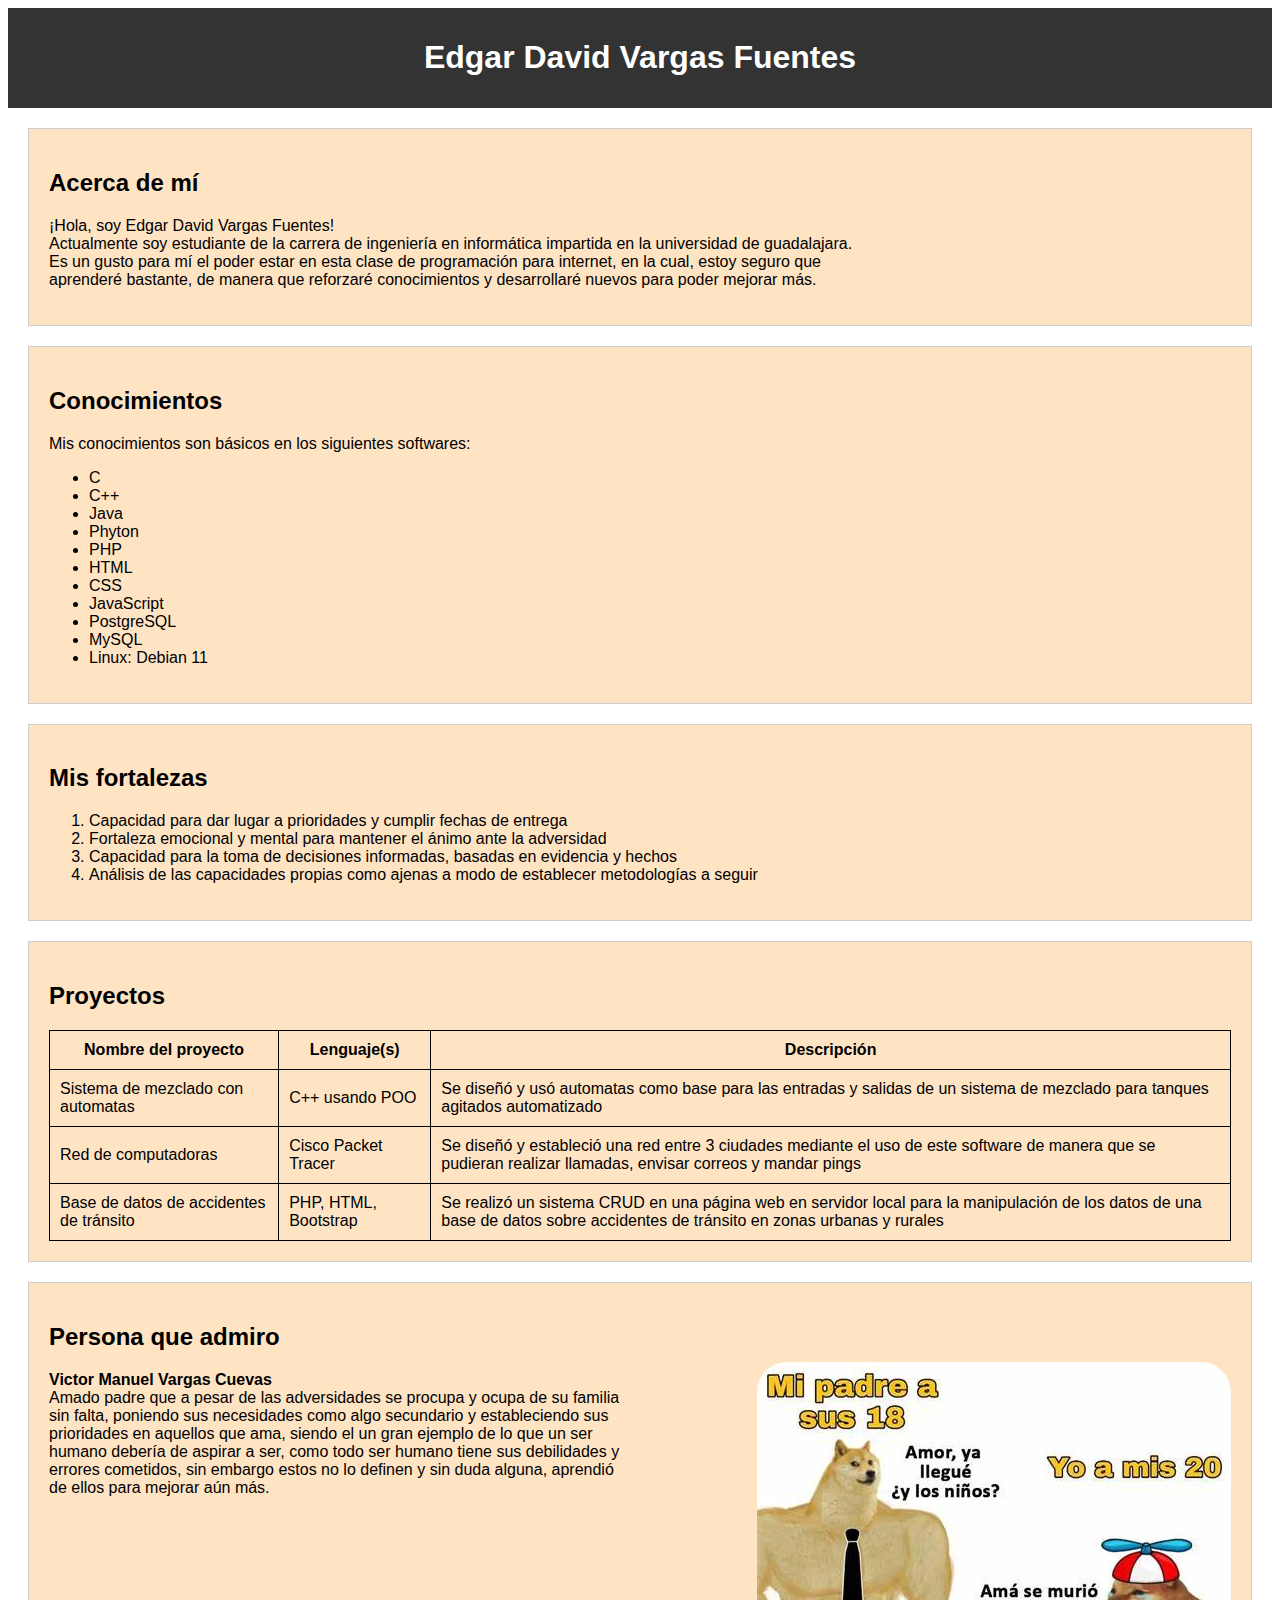
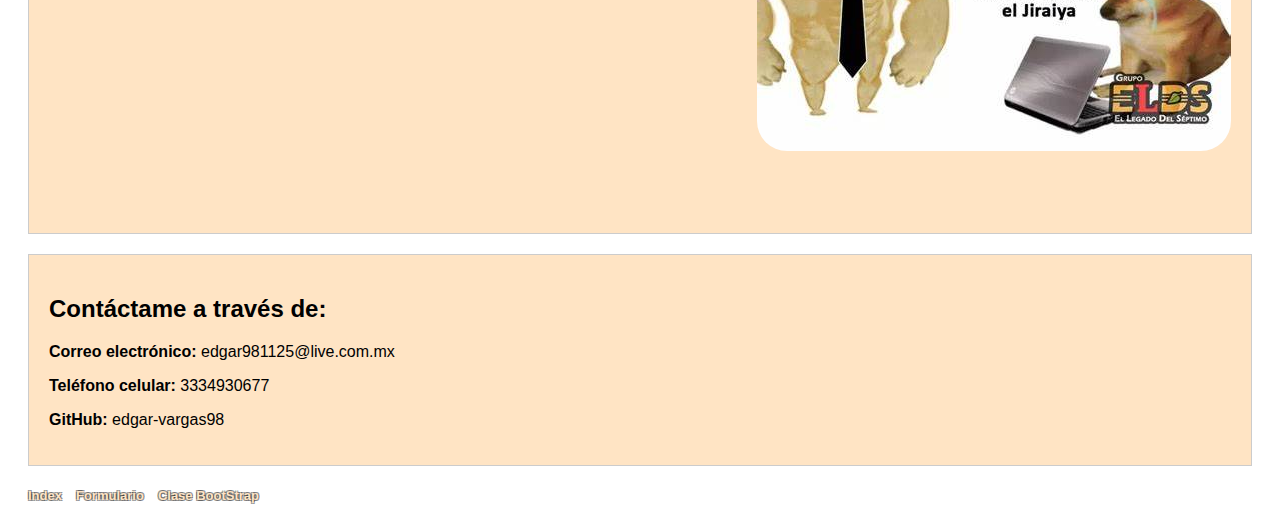
<file: index.html>
<!-- Título: Práctica de HTML5 y CSS - Alumno: Edgar David Vargas Fuentes - Sección: D13 - Asignatura: Programación para internet -->
<!DOCTYPE html>
<html lang="es"> <!-- Idioma español -->
<head>
    <meta charset="UTF-8"> <!-- Codificación UTF-8 -->
    <meta name="viewport" content="width=device-width, initial-scale=1.0">
    <title>Index.html</title> <!-- Título para mostrar en pestaña/ventana de navegador -->
    <link rel="stylesheet" href="style.css"> <!-- Archivo de css a utilizar -->
</head>
<body>
    <header> <!-- Encabezado principa de nombre-->
        <h1>Edgar David Vargas Fuentes</h1>
    </header>
    <main> <!-- Contenido principal -->
        <section id="acerca-de"> <!-- Sección: acerca de mí -->
            <h2>Acerca de mí</h2>
            <p>¡Hola, soy Edgar David Vargas Fuentes! <br> Actualmente soy estudiante de la carrera de ingeniería en informática impartida en la universidad de guadalajara. <br> Es un gusto para mí el poder estar en esta clase de programación para internet, en la cual, estoy seguro que <br> aprenderé bastante, de manera que reforzaré conocimientos y desarrollaré nuevos para poder mejorar más.</p>
        </section>
        <section id="conocimientos"> <!-- Sección: conocimientos -->
            <h2>Conocimientos</h2>
            <p>Mis conocimientos son básicos en los siguientes softwares:</p>
            <ul> <!-- Lista No Ordenada -->
                <li>C</li> <!-- Elementos -->
                <li>C++</li>
                <li>Java</li>
                <li>Phyton</li>
                <li>PHP</li>
                <li>HTML</li>
                <li>CSS</li>
                <li>JavaScript</li>
                <li>PostgreSQL</li>
                <li>MySQL</li>
                <li>Linux: Debian 11</li>
            </ul>
        </section>
        <section id="fortalezas"> <!-- Sección: fortalezas -->
            <h2>Mis fortalezas</h2>
            <ol> <!-- Lista Ordenada -->
                <li>Capacidad para dar lugar a prioridades y cumplir fechas de entrega</li> <!-- Elementos -->
                <li>Fortaleza emocional y mental para mantener el ánimo ante la adversidad</li>
                <li>Capacidad para la toma de decisiones informadas, basadas en evidencia y hechos</li>
                <li>Análisis de las capacidades propias como ajenas a modo de establecer metodologías a seguir</li>
            </ol>
        </section>
        <section id="proyectos"> <!-- Sección: proyectos -->
            <h2>Proyectos</h2>
            <table> <!-- Tabla de contenido-->
                <tr> <!-- Fila encabezado de la tabla-->
                    <th>Nombre del proyecto</th> <!-- Celda de encabezado -->
                    <th>Lenguaje(s)</th>
                    <th>Descripción</th>
                </tr>
                <tr> <!-- Fila - primer registro o tupla -->
                    <td>Sistema de mezclado con automatas</td> <!-- Celda de datos de la primer fila -->
                    <td>C++ usando POO</td>
                    <td>Se diseñó y usó automatas como base para las entradas y salidas de un sistema de mezclado para tanques agitados automatizado</td>
                </tr>
                <tr> <!-- Fila - segundo registro o tupla -->
                    <td>Red de computadoras</td> <!-- Celda de datos de la segunda fila -->
                    <td>Cisco Packet Tracer</td>
                    <td>Se diseñó y estableció una red entre 3 ciudades mediante el uso de este software de manera que se pudieran realizar llamadas, envisar correos y mandar pings</td>
                </tr>
                <tr> <!-- Fila - tercer registro o tupla -->
                    <td>Base de datos de accidentes de tránsito</td> <!-- Celda de datos de la tercer fila -->
                    <td>PHP, HTML, Bootstrap</td>
                    <td>Se realizó un sistema CRUD en una página web en servidor local para la manipulación de los datos de una base de datos sobre accidentes de tránsito en zonas urbanas y rurales</td>
                </tr>
            </table>
        </section>
        <section id="persona-admiro"> <!-- Sección: persona que admiro -->
            <div class="persona-info">
                <h2>Persona que admiro</h2>
                <p><strong>Victor Manuel Vargas Cuevas</strong> <br> Amado padre que a pesar de las adversidades se procupa y ocupa de su familia <br> sin falta, poniendo sus necesidades como algo secundario y estableciendo sus <br> prioridades en aquellos que ama, siendo el un gran ejemplo de lo que un ser <br> humano debería de aspirar a ser, como todo ser humano tiene sus debilidades y <br> errores cometidos, sin embargo estos no lo definen y sin duda alguna, aprendió <br> de ellos para mejorar aún más.</p>
            </div>
            <div class="persona-imagen">
                <img src="padres.jpg" alt="papá"> <!-- Imagen de la persona -->
            </div>
        </section>
    </main>
    <div class="footer"> <!-- Div con class footer-->
        <section> <!-- Sección de contacto-->
            <h2>Contáctame a través de:</h2>
            <p><strong>Correo electrónico:</strong> edgar981125@live.com.mx</p>
            <p><strong>Teléfono celular:</strong> 3334930677</p>
            <p><strong>GitHub:</strong> edgar-vargas98</p>
        </section>
    </div>
    <div class="nav">
        <a href="index.html">Index</a>
        <a href="formulario.php">Formulario</a>
        <a href="clase.html">Clase BootStrap</a>
    </div>
</body>
</html>
</file>
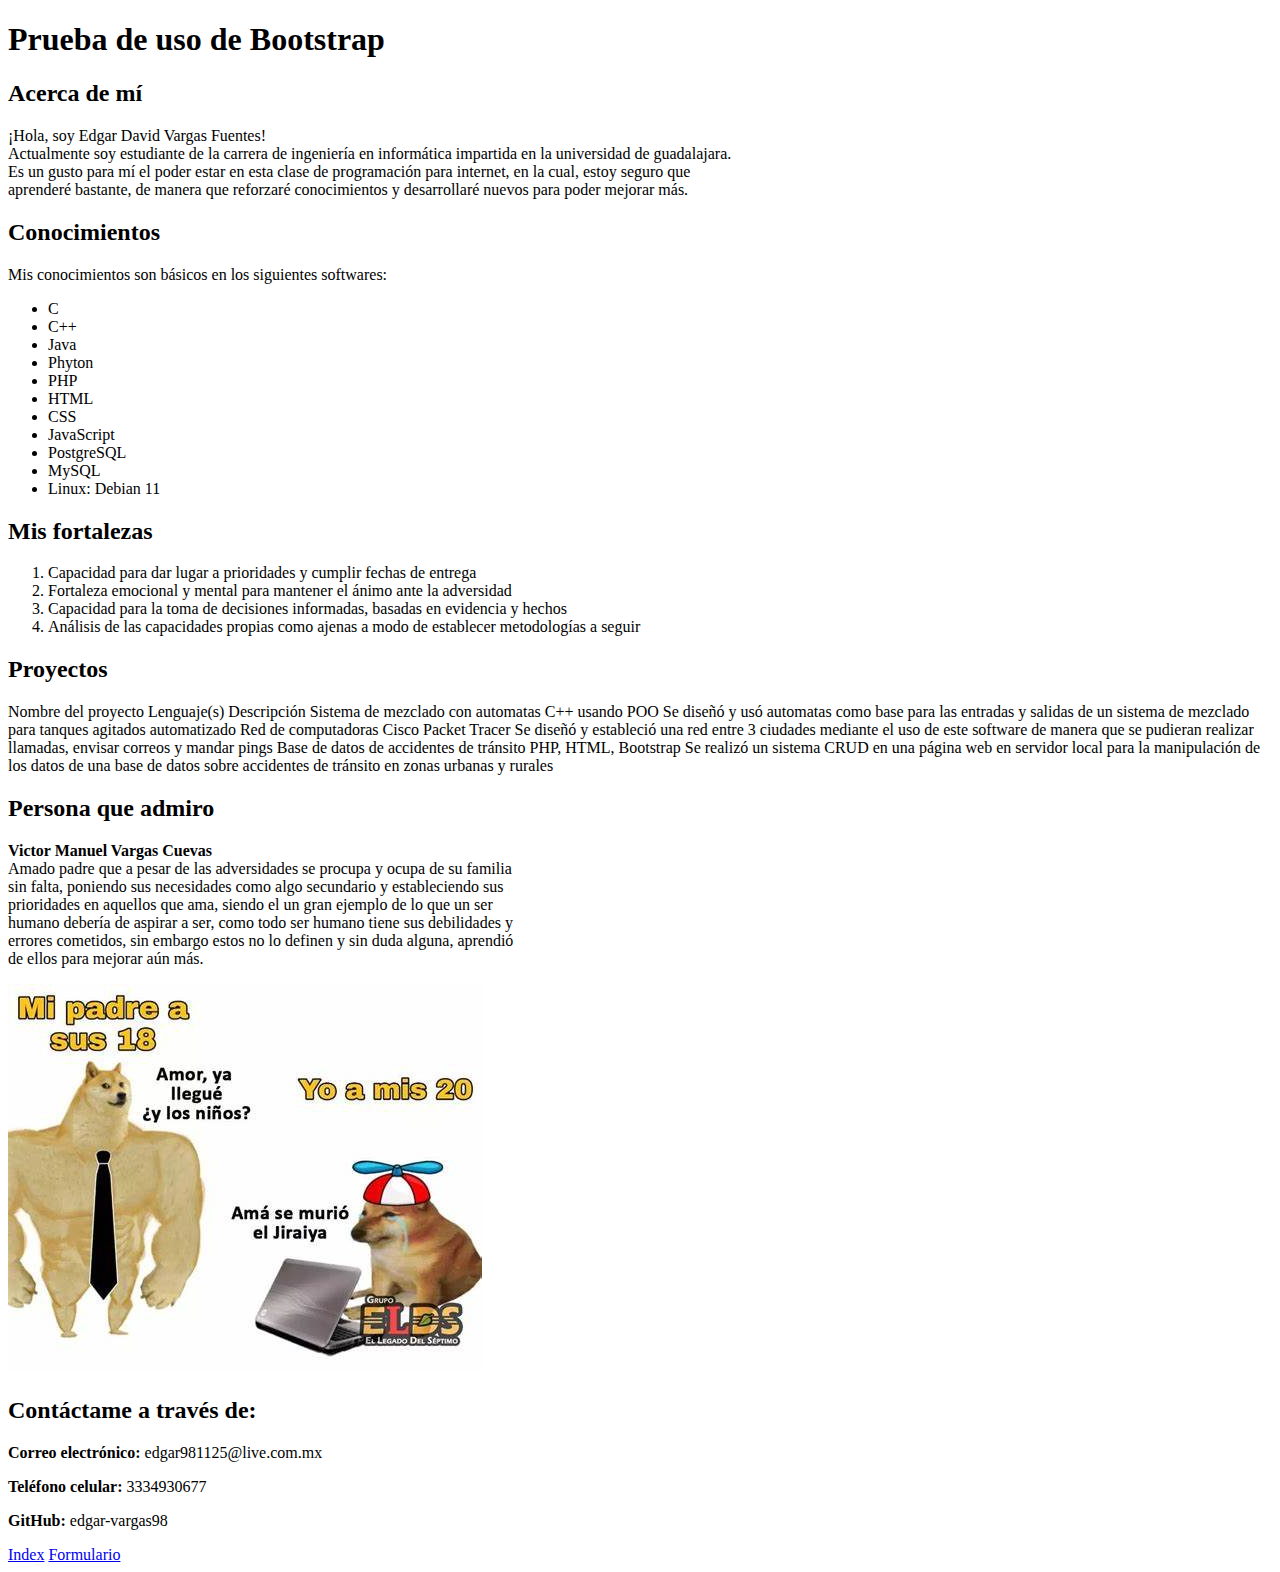
<file: clase.html>
<!-- Título: Práctica de HTML5 y CSS - Alumno: Edgar David Vargas Fuentes - Sección: D13 - Asignatura: Programación para internet -->
<!DOCTYPE html>
<html lang="es"> <!-- Idioma español -->
<head>
    <meta charset="UTF-8"> <!-- Codificación UTF-8 -->
    <meta name="viewport" content="width=device-width, initial-scale=1.0">
    <title>Nuevo archivo en clase</title> <!-- Título para mostrar en pestaña/ventana de navegador -->
    <link href="https://cdn.jsdelivr.net/npm/bootstrap@5.3.1/dist/css/bootstrap.min.css" rel="stylesheet" integrity="sha384-4bw+/aepP/YC94hEpVNVgiZdgIC5+VKNBQNGCHeKRQN+PtmoHDEXuppvnDJzQIu9" crossorigin="anonymous">
</head>
<body>
    <header class="page-header bg-primary text-white text-center"> <!-- Encabezado principa de nombre-->
        <h1>Prueba de uso de Bootstrap</h1>
    </header>
    <main> <!-- Contenido principal -->
        <section id="acerca-de"> <!-- Sección: acerca de mí -->
            <h2>Acerca de mí</h2>
            <p>¡Hola, soy Edgar David Vargas Fuentes! <br> Actualmente soy estudiante de la carrera de ingeniería en informática impartida en la universidad de guadalajara. <br> Es un gusto para mí el poder estar en esta clase de programación para internet, en la cual, estoy seguro que <br> aprenderé bastante, de manera que reforzaré conocimientos y desarrollaré nuevos para poder mejorar más.</p>
        </section>
        <section id="conocimientos"> <!-- Sección: conocimientos -->
            <h2>Conocimientos</h2>
            <p>Mis conocimientos son básicos en los siguientes softwares:</p>
            <ul> <!-- Lista No Ordenada -->
                <li>C</li> <!-- Elementos -->
                <li>C++</li>
                <li>Java</li>
                <li>Phyton</li>
                <li>PHP</li>
                <li>HTML</li>
                <li>CSS</li>
                <li>JavaScript</li>
                <li>PostgreSQL</li>
                <li>MySQL</li>
                <li>Linux: Debian 11</li>
            </ul>
        </section>
        <section id="fortalezas"> <!-- Sección: fortalezas -->
            <h2>Mis fortalezas</h2>
            <ol> <!-- Lista Ordenada -->
                <li>Capacidad para dar lugar a prioridades y cumplir fechas de entrega</li> <!-- Elementos -->
                <li>Fortaleza emocional y mental para mantener el ánimo ante la adversidad</li>
                <li>Capacidad para la toma de decisiones informadas, basadas en evidencia y hechos</li>
                <li>Análisis de las capacidades propias como ajenas a modo de establecer metodologías a seguir</li>
            </ol>
        </section>
        <section id="proyectos"> <!-- Sección: proyectos -->
            <h2>Proyectos</h2>
            <table"> <!-- Tabla de contenido-->
                <tr> <!-- Fila encabezado de la tabla-->
                    <th>Nombre del proyecto</th> <!-- Celda de encabezado -->
                    <th>Lenguaje(s)</th>
                    <th>Descripción</th>
                </tr>
                <tr> <!-- Fila - primer registro o tupla -->
                    <td>Sistema de mezclado con automatas</td> <!-- Celda de datos de la primer fila -->
                    <td>C++ usando POO</td>
                    <td>Se diseñó y usó automatas como base para las entradas y salidas de un sistema de mezclado para tanques agitados automatizado</td>
                </tr>
                <tr> <!-- Fila - segundo registro o tupla -->
                    <td>Red de computadoras</td> <!-- Celda de datos de la segunda fila -->
                    <td>Cisco Packet Tracer</td>
                    <td>Se diseñó y estableció una red entre 3 ciudades mediante el uso de este software de manera que se pudieran realizar llamadas, envisar correos y mandar pings</td>
                </tr>
                <tr> <!-- Fila - tercer registro o tupla -->
                    <td>Base de datos de accidentes de tránsito</td> <!-- Celda de datos de la tercer fila -->
                    <td>PHP, HTML, Bootstrap</td>
                    <td>Se realizó un sistema CRUD en una página web en servidor local para la manipulación de los datos de una base de datos sobre accidentes de tránsito en zonas urbanas y rurales</td>
                </tr>
            </table>
        </section>
        <section id="persona-admiro"> <!-- Sección: persona que admiro -->
            <div class="persona-info">
                <h2>Persona que admiro</h2>
                <p><strong>Victor Manuel Vargas Cuevas</strong> <br> Amado padre que a pesar de las adversidades se procupa y ocupa de su familia <br> sin falta, poniendo sus necesidades como algo secundario y estableciendo sus <br> prioridades en aquellos que ama, siendo el un gran ejemplo de lo que un ser <br> humano debería de aspirar a ser, como todo ser humano tiene sus debilidades y <br> errores cometidos, sin embargo estos no lo definen y sin duda alguna, aprendió <br> de ellos para mejorar aún más.</p>
            </div>
            <div class="persona-imagen">
                <img src="padres.jpg" alt="papá"> <!-- Imagen de la persona -->
            </div>
        </section>
    </main>
    <div class="footer"> <!-- Div con class footer-->
        <section> <!-- Sección de contacto-->
            <h2>Contáctame a través de:</h2>
            <p><strong>Correo electrónico:</strong> edgar981125@live.com.mx</p>
            <p><strong>Teléfono celular:</strong> 3334930677</p>
            <p><strong>GitHub:</strong> edgar-vargas98</p>
        </section>
    </div>
    <div class="nav">
        <a href="index.html" class="btn btn-primary active">Index</a>
        <a href="formulario.php" class="btn btn-primary">Formulario</a>
    </div>
    <script src="https://cdn.jsdelivr.net/npm/bootstrap@5.3.1/dist/js/bootstrap.bundle.min.js" integrity="sha384-HwwvtgBNo3bZJJLYd8oVXjrBZt8cqVSpeBNS5n7C8IVInixGAoxmnlMuBnhbgrkm" crossorigin="anonymous"></script>
</body>
</html>
</file>
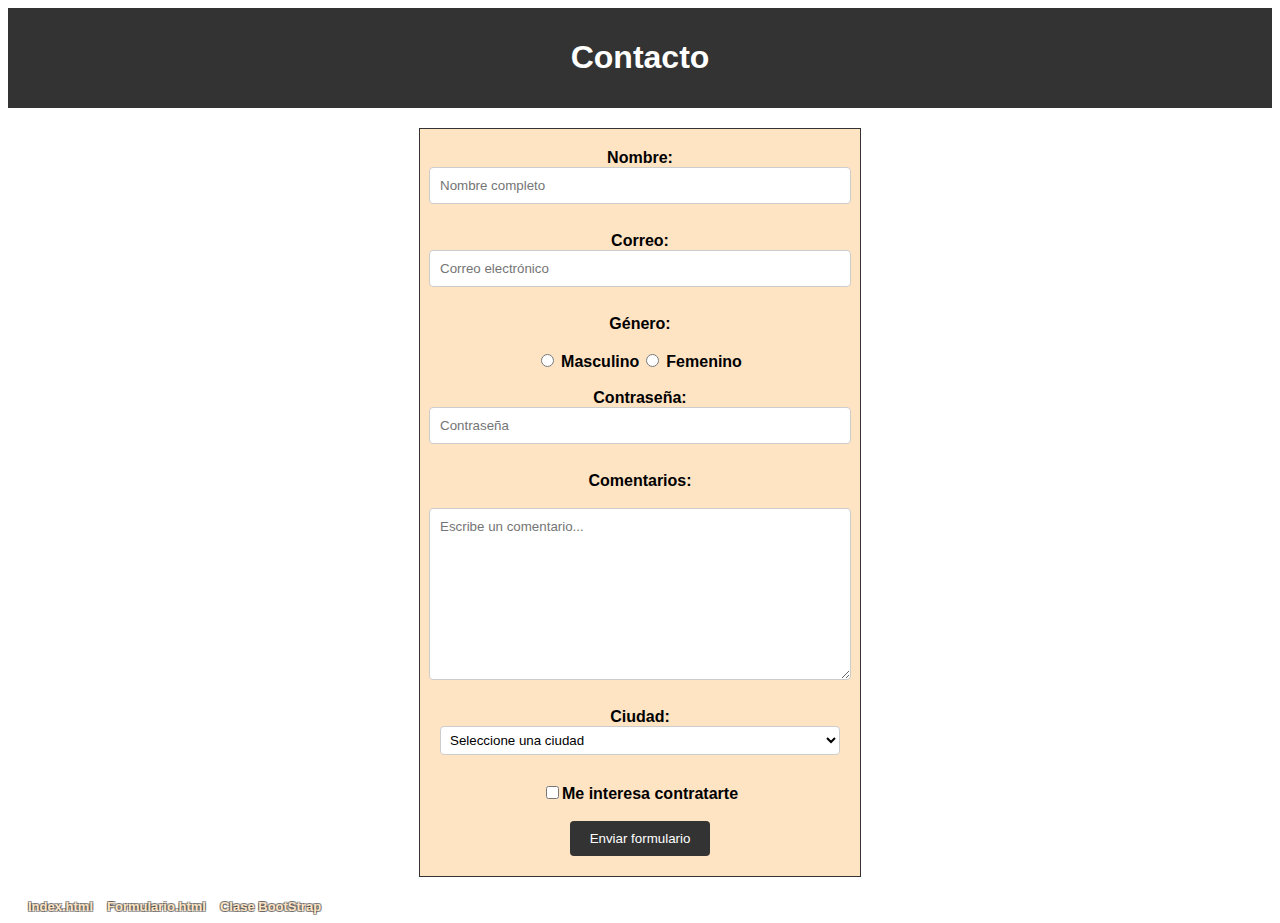
<file: formulario.html>
<!-- Título: Práctica de HTML5 y CSS - Alumno: Edgar David Vargas Fuentes - Sección: D13 - Asignatura: Programación para internet -->
<!DOCTYPE html>
<html lang="es"> <!-- Idioma español -->
<head>
    <meta charset="UTF-8"> <!-- Codificación UTF-8 -->
    <meta name="viewport" content="width=device-width, initial-scale=1.0">
    <title>Formulario.html</title> <!-- Título para mostrar en pestaña/ventana de navegador -->
    <link rel="stylesheet" href="style.css"> <!-- Archivo de css a utilizar -->
</head>
<body>
    <header> <!-- Encabezado principal-->
        <h1>Contacto</h1>
    </header>
    <main> <!-- Contenido principal-->
        <form action="" method="get"> <!-- action se puede dejar en blanco o pasar el nombre del mismo archivo-->
            <label for="nombrePersona">Nombre:</label> <!-- for debe coincidir con id del input-->
            <input type="text" name="nombrePersona" id="nombrePersona" placeholder="Nombre completo" required> <br>

            <label for="correo">Correo:</label> <!-- for debe coincidir con id del input-->
            <input type="email" name="correo" id="correo" placeholder="Correo electrónico" required> <br>

            <label for="genero">Género:</label> <!-- for debe coincidir con id del input--> <br>
            
            <div class="genero">
                <input type="radio" name="genero" id="masculino" value="masculino" required>
                <label for="masculino">Masculino</label>
                <input type="radio" name="genero" id="femenino" required>
                <label for="femenino">Femenino</label>
            </div>
            <br>
            <label for="contrasena">Contraseña:</label> <!-- for debe coincidir con id del input-->
            <input type="password" name="contrasena" id="contrasena" placeholder="Contraseña" required> <br>

            <label for="comentarios">Comentarios:</label> <br> <!-- for debe coincidir con id del input-->
            <textarea name="comentarios" id="comentarios" cols="30" rows="10" placeholder="Escribe un comentario..."></textarea> <br>

            <label for="ciudad">Ciudad:</label> <!-- for debe coincidir con id del input-->
            <select name="ciudad" id="ciudad" required> <!-- etiqueta para despliegue de opciones-->
                <option class="cursiva" value="" disabled selected>Seleccione una ciudad</option> <!-- Opciones en menú desplegable -->
                <option value="Guadalajara">Guadalajara</option> <!-- Opciones en el menú desplegable -->
                <option value="Tonala">Tonalá</option>
                <option value="Zapopan">Zapopan</option>
                <option value="Otro">Otro</option>
            </select> <br>

            <label for="">
                <input type="checkbox" name="contratar" id="contratar">Me interesa contratarte
            </label> <br>

            <button type="submit">Enviar formulario</button>
        </form>
    </main>
    <div class="nav">
        <a href="index.html">Index.html</a>
        <a href="formulario.html">Formulario.html</a>
        <a href="clase.html">Clase BootStrap</a>
    </div>
</body>
</html>
</file>
<file: style.css>
/* Título: Práctica de HTML5 y CSS - Alumno: Edgar David Vargas Fuentes - Sección: D13 - Asignatura: Programación para internet */
/* ESTILOS AL index.html */
/* Estilo al encabezado Edgar David Vargas Fuentes */
header{
    background-color: #333;
    color: #fff;
    padding: 10px;
    text-align: center;
}
h1, h2, p, li, tr{
    font-family: sans-serif;
}
/* Estilo a las secciones */
section{
    margin: 20px;
    padding: 20px;
    border: 1px solid #ccc;
    background-color:bisque;
}

/* Estilo a la tabla de proyectos */
table{
    width: 100%;
    border-collapse: collapse;
}
/* Estilo a las celdas */
th, td{
    border: 1px solid;
    padding: 10px;
}
/* Estilos a los enlaces de navegación */
.nav{
    margin-left: 20px;
}
.nav a{
    display: inline-block;
    margin-right: 10px;
    text-decoration: none;
    color:bisque;
    font-family:sans-serif;
    font-size: small;
    font-weight: 600;
    transition: color 0.3s ease, text-shadow 0.6s ease;
    text-shadow: 1px 1px 0px rgba(51, 51, 51, 0.5), -1px -1px 0px rgba(51, 51, 51, 0.5), 1px -1px 0px rgba(51, 51, 51, 0.5), -1px 1px 0px rgba(51, 51, 51, 0.5);
}
.nav a:hover{
    color: #ccc;
    text-shadow: none;
}
/* Estilo de la imagen */
#persona-admiro{
    display: flex;
    align-items: center;
    margin: 20px;
    padding: 20px;
    border: 1px solid #ccc;
}
.persona-info{
    flex: 1;
    padding-right: 20px;
    margin-bottom: 300px;
}
.persona-imagen img{
    max-width: 100%;
    height: auto;
    border-radius: 30px;
}
/* ESTILOS AL formulario.html */
/* Estilos al form */
form{
    display: flex;
    flex-direction: column;
    align-items: center;
    border: 1px solid #333;
    margin: 20px auto;
    max-width: 400px;
    padding: 20px;
    background-color:bisque;
}
/* Estilos a los inputs y textarea */
input[type="text"],
input[type="email"],
input[type="password"],
textarea{
    width: 100%;
    padding: 10px;
    margin-bottom: 10px;
    border: 1px solid #ccc;
    border-radius: 4px;
    font-family: sans-serif;
}
/* Estilos para los Radio Buttons */
#genero{
    display: flex;
    align-items: center;
}
input[type="radio"]{
    margin: 3px;
    cursor: pointer;
}
/* Estilos para el select */
select{
    width: 100%;
    padding: 5px;
    margin-bottom: 10px;
    border: 1px solid #ccc;
    border-radius: 4px;
    background-color: white;
}
/* Estilos para el botón */
button{
    background-color: #333;
    color: white;
    padding: 10px 20px;
    border: none;
    border-radius: 4px;
    cursor: pointer;
    transition: background-color 0.3s ease;
}
/* Hoover al pasar el mouse */
button:hover{
    background-color: #555;
}
/* Estilos para los label */
label{
    font-family: sans-serif;
    font-size:medium;
    font-weight: 600;
}
/* Letra cursiva */
.cursiva{
    font-style: italic;
}
</file>
